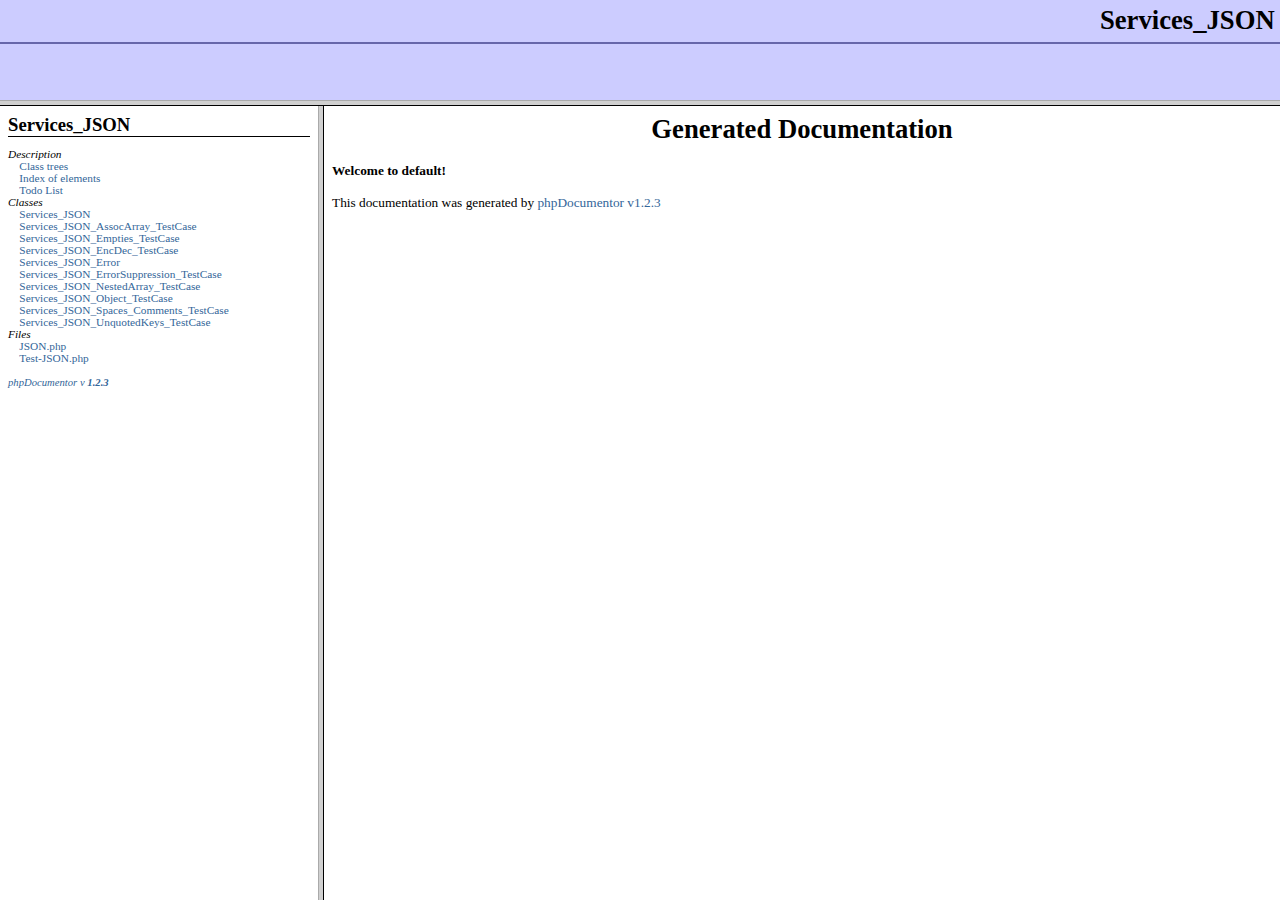
<file: annuaire_mpi/static/JSON/doc/index.html>
<?xml version="1.0" encoding="iso-8859-1"?>
<!DOCTYPE html 
     PUBLIC "-//W3C//DTD XHTML 1.0 Transitional//FR"
     "http://www.w3.org/TR/xhtml1/DTD/xhtml1-frameset.dtd">
   <html xmlns="http://www.w3.org/1999/xhtml">
<head>
	<!-- Generated by phpDocumentor on Tue, 27 Jun 2006 22:54:25 -0700  -->
  <title>Generated Documentation</title>
  <meta http-equiv='Content-Type' content='text/html; charset=iso-8859-1'/>
</head>

<FRAMESET rows='100,*'>
	<FRAME src='packages.html' name='left_top' frameborder="1" bordercolor="#999999">
	<FRAMESET cols='25%,*'>
		<FRAME src='li_Services_JSON.html' name='left_bottom' frameborder="1" bordercolor="#999999">
		<FRAME src='blank.html' name='right' frameborder="1" bordercolor="#999999">
	</FRAMESET>
	<NOFRAMES>
		<H2>Frame Alert</H2>
		<P>This document is designed to be viewed using the frames feature.
		If you see this message, you are using a non-frame-capable web client.</P>
	</NOFRAMES>
</FRAMESET>
</HTML>
</file>
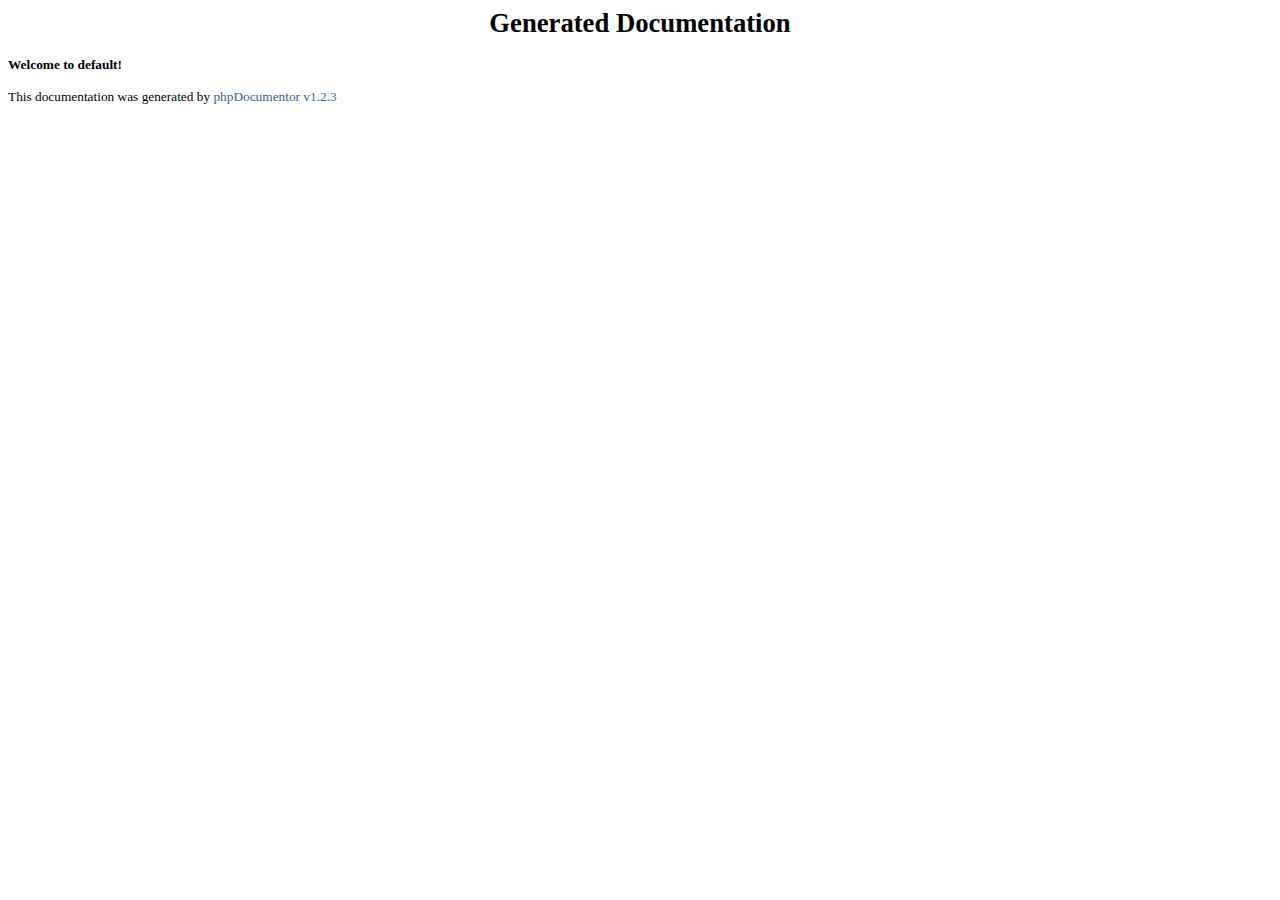
<file: annuaire_mpi/static/JSON/doc/blank.html>
<html>
<head>
	<title>Generated Documentation</title>
			<link rel="stylesheet" href="media/stylesheet.css" />
			<meta http-equiv='Content-Type' content='text/html; charset=iso-8859-1'/>
</head>
<body>
<div align="center"><h1>Generated Documentation</h1></div>
<b>Welcome to default!</b><br />
<br />
This documentation was generated by <a href="http://www.phpdoc.org">phpDocumentor v1.2.3</a><br />
</body>
</html>
</file>
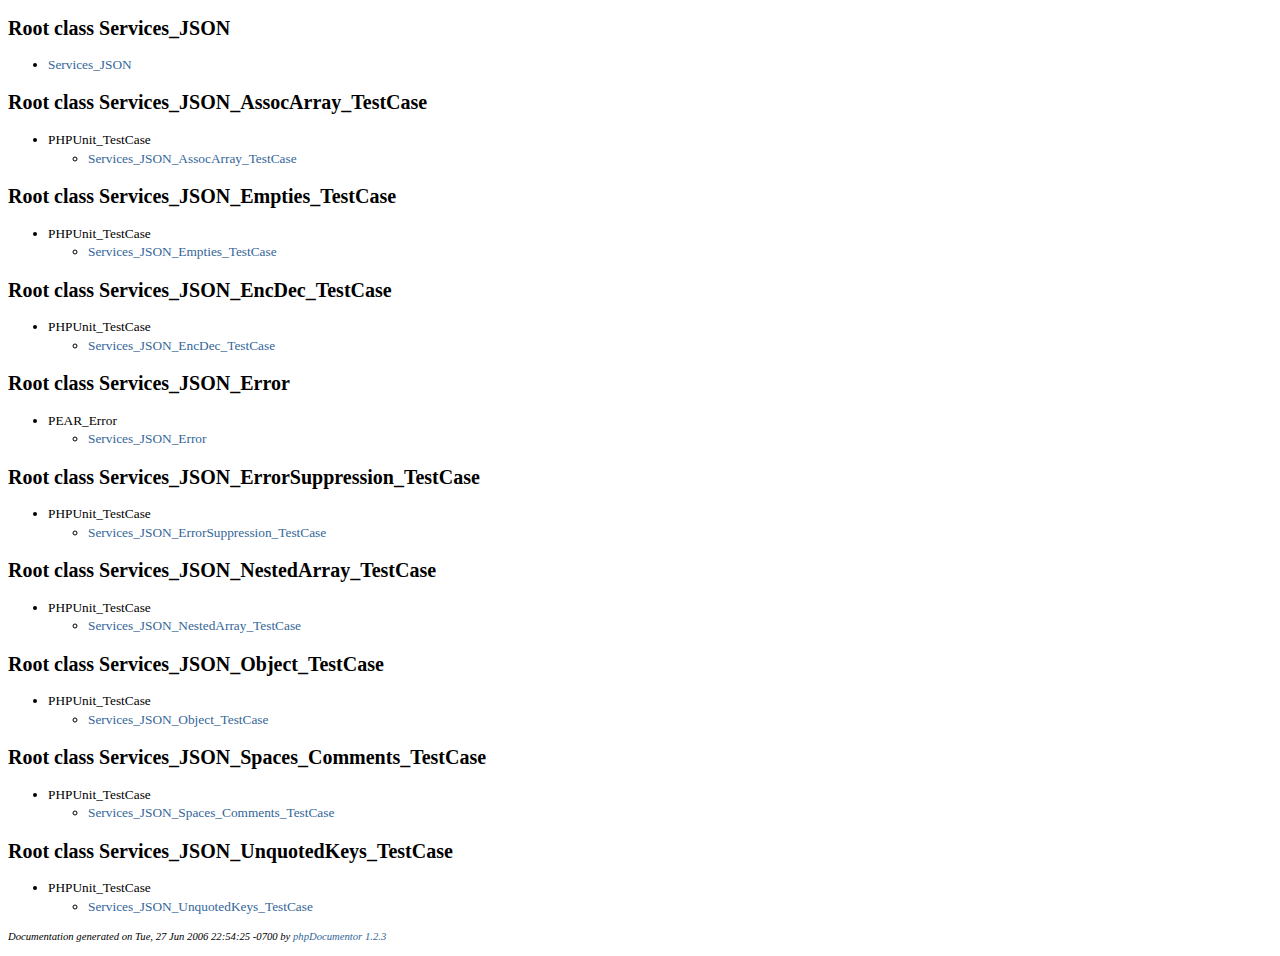
<file: annuaire_mpi/static/JSON/doc/classtrees_Services_JSON.html>
<?xml version="1.0" encoding="iso-8859-1"?>
<!DOCTYPE html PUBLIC "-//W3C//DTD XHTML 1.0 Transitional//EN" "http://www.w3.org/TR/xhtml1/DTD/xhtml1-transitional.dtd">
  <html xmlns="http://www.w3.org/1999/xhtml">
		<head>
			<!-- template designed by Marco Von Ballmoos -->
			<title></title>
			<link rel="stylesheet" href="media/stylesheet.css" />
			<meta http-equiv='Content-Type' content='text/html; charset=iso-8859-1'/>
		</head>
		<body>
						
<!-- Start of Class Data -->
<H2>
	
</H2>
<h2>Root class Services_JSON</h2>
<ul>
<li><a href="Services_JSON/Services_JSON.html">Services_JSON</a></li></ul>

<h2>Root class Services_JSON_AssocArray_TestCase</h2>
<ul>
<li>PHPUnit_TestCase<ul><li><a href="Services_JSON/Services_JSON_AssocArray_TestCase.html">Services_JSON_AssocArray_TestCase</a></li></ul></li></ul>

<h2>Root class Services_JSON_Empties_TestCase</h2>
<ul>
<li>PHPUnit_TestCase<ul><li><a href="Services_JSON/Services_JSON_Empties_TestCase.html">Services_JSON_Empties_TestCase</a></li></ul></li></ul>

<h2>Root class Services_JSON_EncDec_TestCase</h2>
<ul>
<li>PHPUnit_TestCase<ul><li><a href="Services_JSON/Services_JSON_EncDec_TestCase.html">Services_JSON_EncDec_TestCase</a></li></ul></li></ul>

<h2>Root class Services_JSON_Error</h2>
<ul>
<li>PEAR_Error<ul><li><a href="Services_JSON/Services_JSON_Error.html">Services_JSON_Error</a></li></ul></li></ul>

<h2>Root class Services_JSON_ErrorSuppression_TestCase</h2>
<ul>
<li>PHPUnit_TestCase<ul><li><a href="Services_JSON/Services_JSON_ErrorSuppression_TestCase.html">Services_JSON_ErrorSuppression_TestCase</a></li></ul></li></ul>

<h2>Root class Services_JSON_NestedArray_TestCase</h2>
<ul>
<li>PHPUnit_TestCase<ul><li><a href="Services_JSON/Services_JSON_NestedArray_TestCase.html">Services_JSON_NestedArray_TestCase</a></li></ul></li></ul>

<h2>Root class Services_JSON_Object_TestCase</h2>
<ul>
<li>PHPUnit_TestCase<ul><li><a href="Services_JSON/Services_JSON_Object_TestCase.html">Services_JSON_Object_TestCase</a></li></ul></li></ul>

<h2>Root class Services_JSON_Spaces_Comments_TestCase</h2>
<ul>
<li>PHPUnit_TestCase<ul><li><a href="Services_JSON/Services_JSON_Spaces_Comments_TestCase.html">Services_JSON_Spaces_Comments_TestCase</a></li></ul></li></ul>

<h2>Root class Services_JSON_UnquotedKeys_TestCase</h2>
<ul>
<li>PHPUnit_TestCase<ul><li><a href="Services_JSON/Services_JSON_UnquotedKeys_TestCase.html">Services_JSON_UnquotedKeys_TestCase</a></li></ul></li></ul>

	<p class="notes" id="credit">
		Documentation generated on Tue, 27 Jun 2006 22:54:25 -0700 by <a href="http://www.phpdoc.org" target="_blank">phpDocumentor 1.2.3</a>
	</p>
	</body>
</html>
</file>
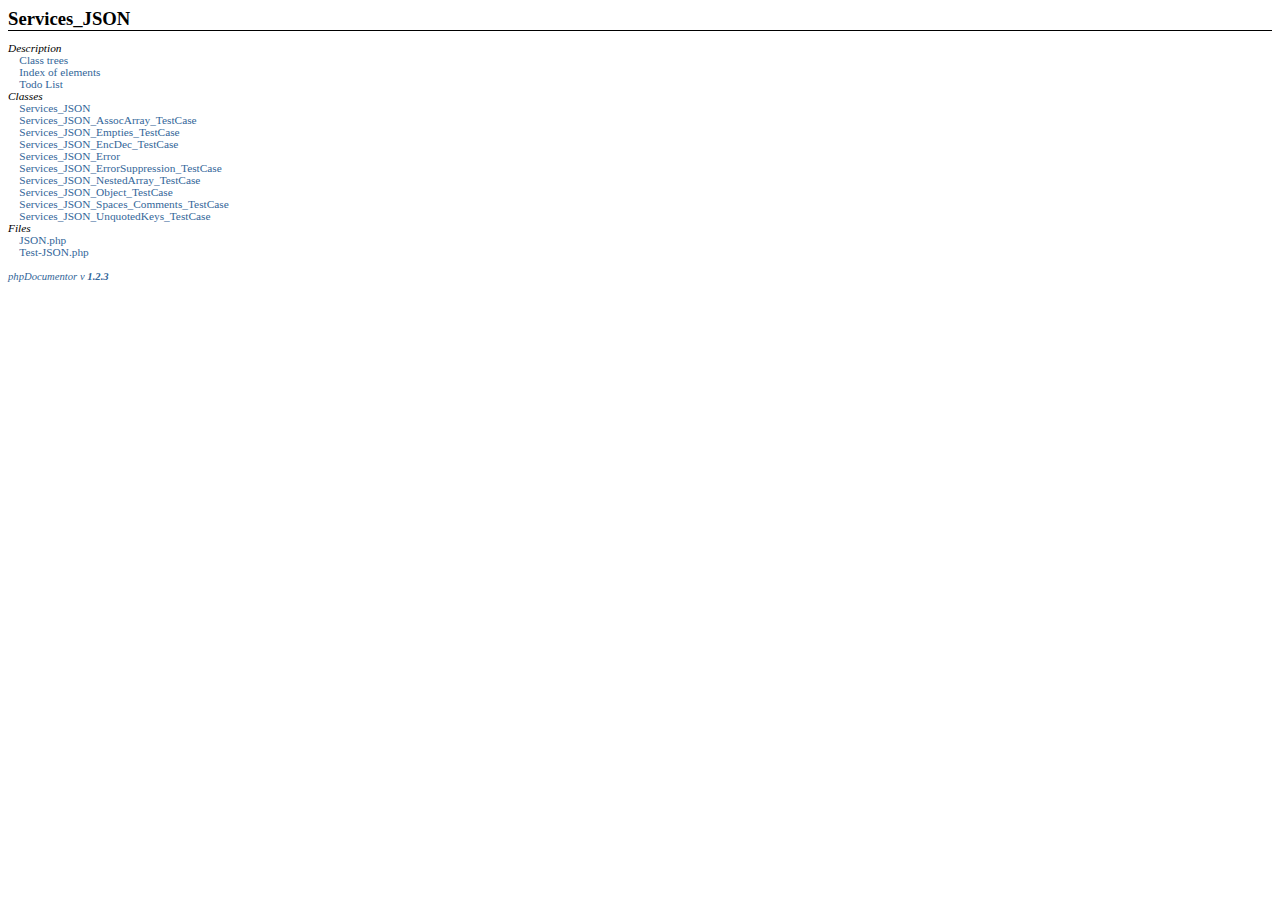
<file: annuaire_mpi/static/JSON/doc/li_Services_JSON.html>
<?xml version="1.0" encoding="iso-8859-1"?>
<!DOCTYPE html PUBLIC "-//W3C//DTD XHTML 1.0 Transitional//EN" "http://www.w3.org/TR/xhtml1/DTD/xhtml1-transitional.dtd">
  <html xmlns="http://www.w3.org/1999/xhtml">
		<head>
			<!-- template designed by Marco Von Ballmoos -->
			<title></title>
			<link rel="stylesheet" href="media/stylesheet.css" />
			<meta http-equiv='Content-Type' content='text/html; charset=iso-8859-1'/>
		</head>
		<body>
						<div class="package-title">Services_JSON</div>
<div class="package-details">

	<dl class="tree">
		
		<dt class="folder-title">Description</dt>
		<dd>
			<a href='classtrees_Services_JSON.html' target='right'>Class trees</a><br />
			<a href='elementindex_Services_JSON.html' target='right'>Index of elements</a><br />
							<a href="todolist.html" target="right">Todo List</a><br />
					</dd>
	
							
							
													<dt class="folder-title">Classes</dt>
											<dd><a href='Services_JSON/Services_JSON.html' target='right'>Services_JSON</a></dd>
											<dd><a href='Services_JSON/Services_JSON_AssocArray_TestCase.html' target='right'>Services_JSON_AssocArray_TestCase</a></dd>
											<dd><a href='Services_JSON/Services_JSON_Empties_TestCase.html' target='right'>Services_JSON_Empties_TestCase</a></dd>
											<dd><a href='Services_JSON/Services_JSON_EncDec_TestCase.html' target='right'>Services_JSON_EncDec_TestCase</a></dd>
											<dd><a href='Services_JSON/Services_JSON_Error.html' target='right'>Services_JSON_Error</a></dd>
											<dd><a href='Services_JSON/Services_JSON_ErrorSuppression_TestCase.html' target='right'>Services_JSON_ErrorSuppression_TestCase</a></dd>
											<dd><a href='Services_JSON/Services_JSON_NestedArray_TestCase.html' target='right'>Services_JSON_NestedArray_TestCase</a></dd>
											<dd><a href='Services_JSON/Services_JSON_Object_TestCase.html' target='right'>Services_JSON_Object_TestCase</a></dd>
											<dd><a href='Services_JSON/Services_JSON_Spaces_Comments_TestCase.html' target='right'>Services_JSON_Spaces_Comments_TestCase</a></dd>
											<dd><a href='Services_JSON/Services_JSON_UnquotedKeys_TestCase.html' target='right'>Services_JSON_UnquotedKeys_TestCase</a></dd>
																						<dt class="folder-title">Files</dt>
											<dd><a href='Services_JSON/_JSON_php.html' target='right'>JSON.php</a></dd>
											<dd><a href='Services_JSON/_Test-JSON_php.html' target='right'>Test-JSON.php</a></dd>
																	
						
			</dl>
</div>
<p class="notes"><a href="http://www.phpdoc.org" target="_blank">phpDocumentor v <span class="field">1.2.3</span></a></p>
</BODY>
</HTML>
</file>
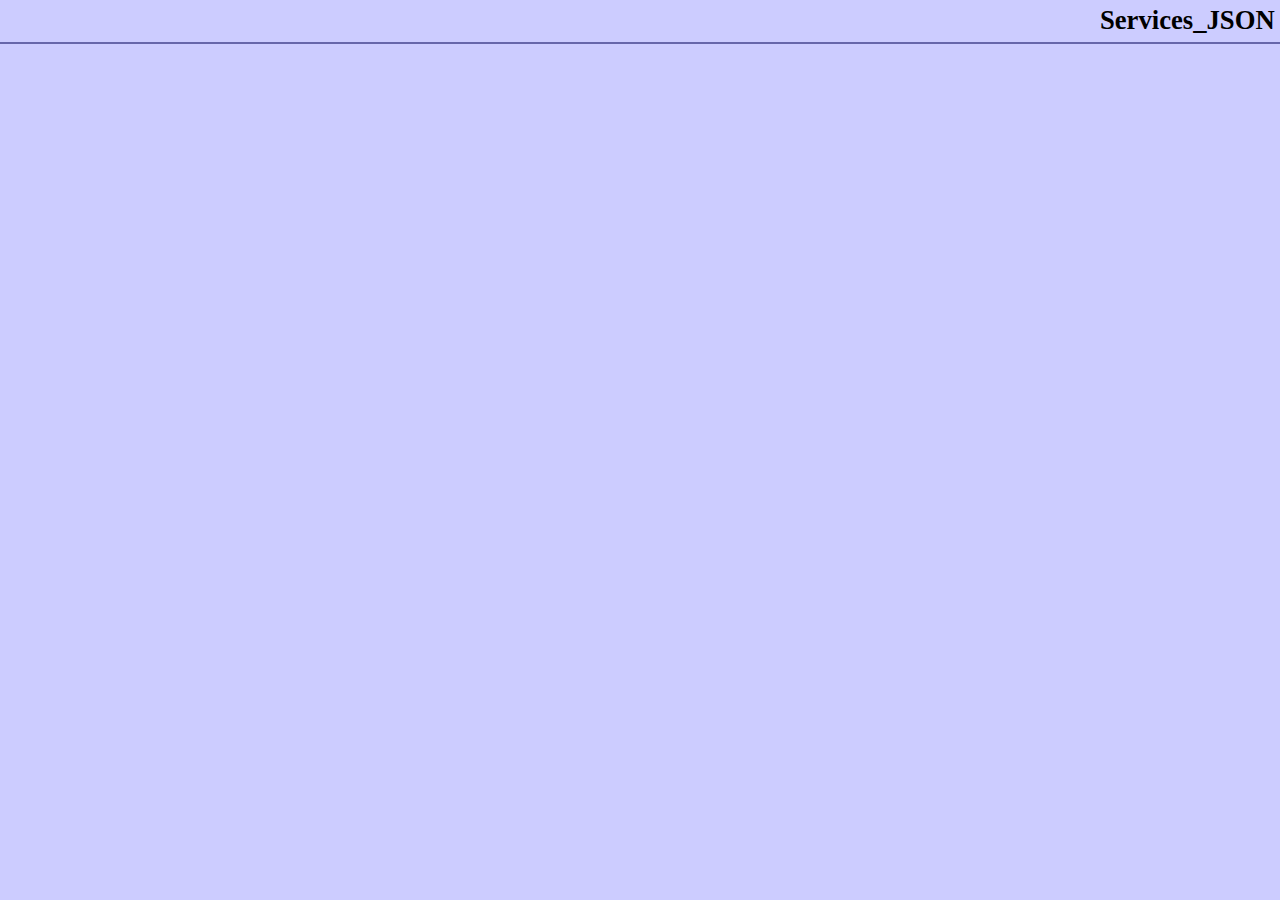
<file: annuaire_mpi/static/JSON/doc/packages.html>
<?xml version="1.0" encoding="iso-8859-1"?>
<!DOCTYPE html PUBLIC "-//W3C//DTD XHTML 1.0 Transitional//EN" "http://www.w3.org/TR/xhtml1/DTD/xhtml1-transitional.dtd">
  <html xmlns="http://www.w3.org/1999/xhtml">
		<head>
			<!-- template designed by Marco Von Ballmoos -->
			<title></title>
			<link rel="stylesheet" href="media/stylesheet.css" />
			<link rel="stylesheet" href="media/banner.css" />
			<meta http-equiv='Content-Type' content='text/html; charset=iso-8859-1'/>
		</head>
		<body>
			<div class="banner">
				<div class="banner-title">Services_JSON</div>
				<div class="banner-menu">
	        <table cellpadding="0" cellspacing="0" style="width: 100%">
	          <tr>
              <td>
								              </td>
              <td style="width: 2em">&nbsp;</td>
              <td style="text-align: right">
								              </td>
						</tr>
          </table>
				</div>
			</div>
		</body>
	</html>
</file>
<file: annuaire_mpi/static/JSON/doc/media/stylesheet.css>
a { color: #336699; text-decoration: none; }
a:hover { color: #6699CC; text-decoration: underline; }
a:active { color: #6699CC; text-decoration: underline; }

body { background : #FFFFFF; }
body, table { font-family: Georgia, Times New Roman, Times, serif; font-size: 10pt }
p, li { line-height: 140% }
a img { border: 0px; }
dd { margin-left: 0px; padding-left: 1em; }

/* Page layout/boxes */

.info-box {}
.info-box-title { margin: 1em 0em 0em 0em; padding: .25em; font-weight: normal; font-size: 14pt; border: 2px solid #999999; background-color: #CCCCFF }
.info-box-body { border: 1px solid #999999; padding: .5em; }
.nav-bar { font-size: 8pt; white-space: nowrap; text-align: right; padding: .2em; margin: 0em 0em 1em 0em; }

.oddrow { background-color: #F8F8F8; border: 1px solid #AAAAAA; padding: .5em; margin-bottom: 1em}
.evenrow { border: 1px solid #AAAAAA; padding: .5em; margin-bottom: 1em}

.page-body { max-width: 800px; margin: auto; }
.tree dl { margin: 0px }

/* Index formatting classes */

.index-item-body { margin-top: .5em; margin-bottom: .5em}
.index-item-description { margin-top: .25em }
.index-item-details { font-weight: normal; font-style: italic; font-size: 8pt }
.index-letter-section { background-color: #EEEEEE; border: 1px dotted #999999; padding: .5em; margin-bottom: 1em}
.index-letter-title { font-size: 12pt; font-weight: bold }
.index-letter-menu { text-align: center; margin: 1em }
.index-letter { font-size: 12pt }

/* Docbook classes */

.description {}
.short-description { font-weight: bold; color: #666666; }
.tags {	padding-left: 0em; margin-left: 3em; color: #666666; list-style-type: square; }
.parameters {	padding-left: 0em; margin-left: 3em; font-style: italic; list-style-type: square; }
.redefinitions { font-size: 8pt; padding-left: 0em; margin-left: 2em; }
.package {  }
.package-title { font-weight: bold; font-size: 14pt; border-bottom: 1px solid black }
.package-details { font-size: 85%; }
.sub-package { font-weight: bold; font-size: 120% }
.tutorial { border-width: thin; border-color: #0066ff }
.tutorial-nav-box { width: 100%; border: 1px solid #999999; background-color: #F8F8F8; }
.nav-button-disabled { color: #999999; }
.nav-button:active, 
.nav-button:focus, 
.nav-button:hover { background-color: #DDDDDD; outline: 1px solid #999999; text-decoration: none }
.folder-title { font-style: italic }

/* Generic formatting */

.field { font-weight: bold; }
.detail { font-size: 8pt; }
.notes { font-style: italic; font-size: 8pt; }
.separator { background-color: #999999; height: 2px; }
.warning {  color: #FF6600; }
.disabled { font-style: italic; color: #999999; }

/* Code elements */

.line-number {  }

.class-table { width: 100%; }
.class-table-header { border-bottom: 1px dotted #666666; text-align: left}
.class-name { color: #000000; font-weight: bold; }

.method-summary { padding-left: 1em; font-size: 8pt }
.method-header { }
.method-definition { margin-bottom: .3em }
.method-title { font-weight: bold; }
.method-name { font-weight: bold; }
.method-signature { font-size: 85%; color: #666666; margin: .5em 0em }
.method-result { font-style: italic; }

.var-summary { padding-left: 1em; font-size: 8pt; }
.var-header { }
.var-title { margin-bottom: .3em }
.var-type { font-style: italic; }
.var-name { font-weight: bold; }
.var-default {}
.var-description { font-weight: normal; color: #000000; }

.include-title {  }
.include-type { font-style: italic; }
.include-name { font-weight: bold; }

.const-title {  }
.const-name { font-weight: bold; }

/* Syntax highlighting */

.src-code {  border: 1px solid #336699; padding: 1em; background-color: #EEEEEE; }

.src-comm { color: green; }
.src-id {  }
.src-inc { color: #0000FF; }
.src-key { color: #0000FF; }
.src-num { color: #CC0000; }
.src-str { color: #66cccc; }
.src-sym { font-weight: bold; }
.src-var { }

.src-php { font-weight: bold; }

.src-doc { color: #009999 }
.src-doc-close-template { color: #0000FF }
.src-doc-coretag { color: #0099FF; font-weight: bold }
.src-doc-inlinetag { color: #0099FF }
.src-doc-internal { color: #6699cc }
.src-doc-tag { color: #0080CC }
.src-doc-template { color: #0000FF }
.src-doc-type { font-style: italic }
.src-doc-var { font-style: italic }

/* tutorial */

.authors {  }
.author { font-style: italic; font-weight: bold }
.author-blurb { margin: .5em 0em .5em 2em; font-size: 85%; font-weight: normal; font-style: normal }
.example { border: 1px dashed #999999; background-color: #EEEEEE; padding: .5em }
.listing { border: 1px dashed #999999; background-color: #EEEEEE; padding: .5em; white-space: nowrap }
.release-info { font-size: 85%; font-style: italic; margin: 1em 0em }
.ref-title-box {  }
.ref-title {  }
.ref-purpose { font-style: italic; color: #666666 }
.ref-synopsis {  }
.title { font-weight: bold; margin: 1em 0em 0em 0em; padding: .25em; border: 2px solid #999999; background-color: #CCCCFF  }
.cmd-synopsis { margin: 1em 0em }
.cmd-title { font-weight: bold }
.toc { margin-left: 2em; padding-left: 0em }
</file>
<file: annuaire_mpi/static/JSON/doc/media/banner.css>
body 
{ 
	background-color: #CCCCFF; 
	margin: 0px; 
	padding: 0px;
}

/* Banner (top bar) classes */

.banner {  }

.banner-menu 
{ 
	clear: both;
	padding: .5em;
	border-top: 2px solid #6666AA;	
}

.banner-title 
{ 
	text-align: right; 
	font-size: 20pt; 
	font-weight: bold; 
	margin: .2em;
}

.package-selector 
{ 
	background-color: #AAAADD; 
	border: 1px solid black; 
	color: yellow;
}
</file>
